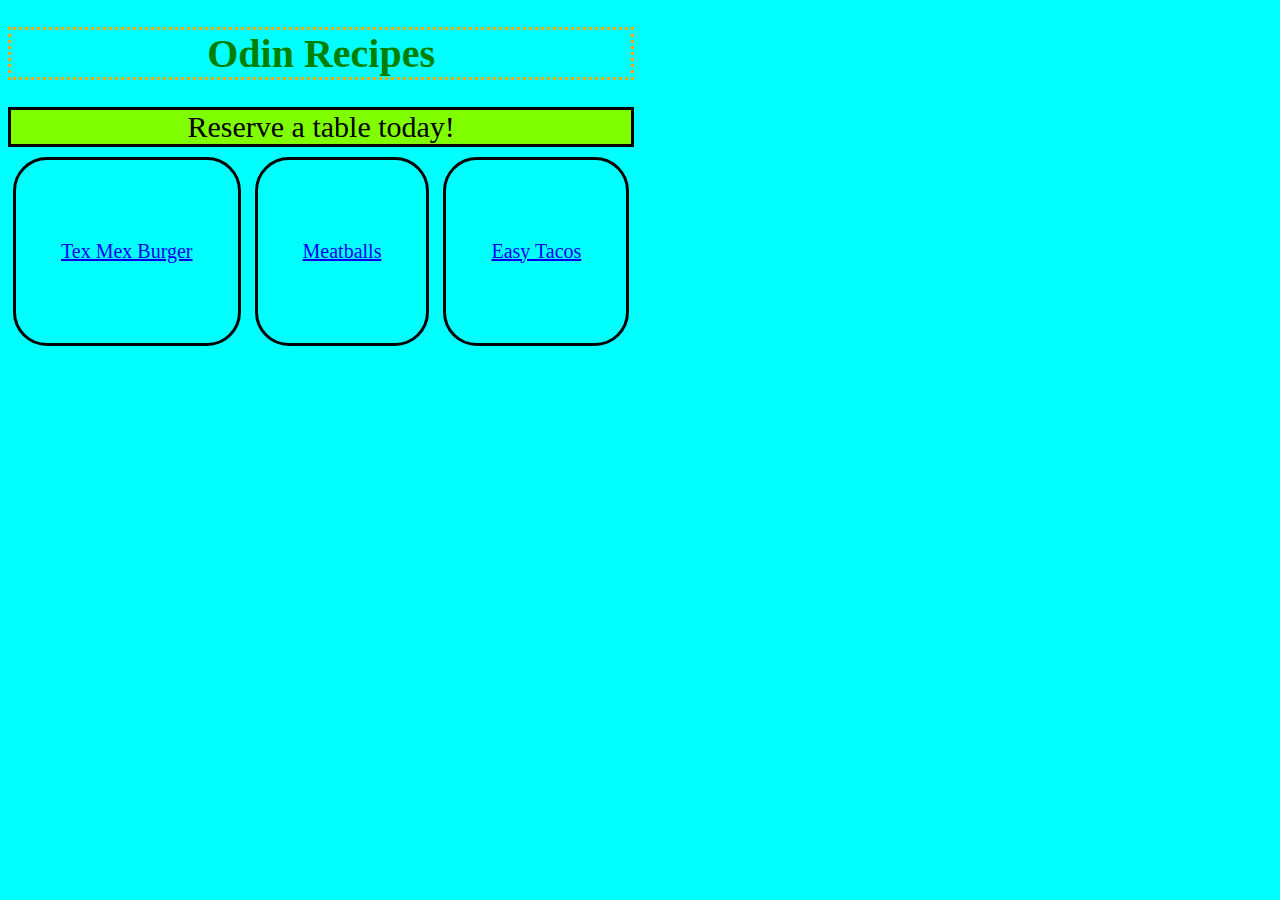
<file: index.html>
<!DOCTYPE html>
<html lang="en">
<head>
    <meta charset="UTF-8">
    <meta name="viewport" content="width=device-width, initial-scale=1.0">
    <title>Three Delicious Recipes</title>
    <link rel="stylesheet" href="fancy.css">
</head>
<body>
    <div class="Odin Recipes">
      <h1>Odin Recipes</h1>
      <div class="reserve">Reserve a table today!</div>
      <div class="menu burger"><a href="recipes/texmexburger.html" target="_blank" rel="noopener noreferrer">Tex Mex Burger</a></div>
      <div class="menu meatball"><a href="recipes/meatballs.html" target="_blank" rel="noopener noreferrer">Meatballs</a></div>
      <div class="menu taco"><a href="recipes/tacos.html" target="_blank" rel="noopener noreferrer">Easy Tacos</a></div>
    </div>
</body>
</html>
</file>
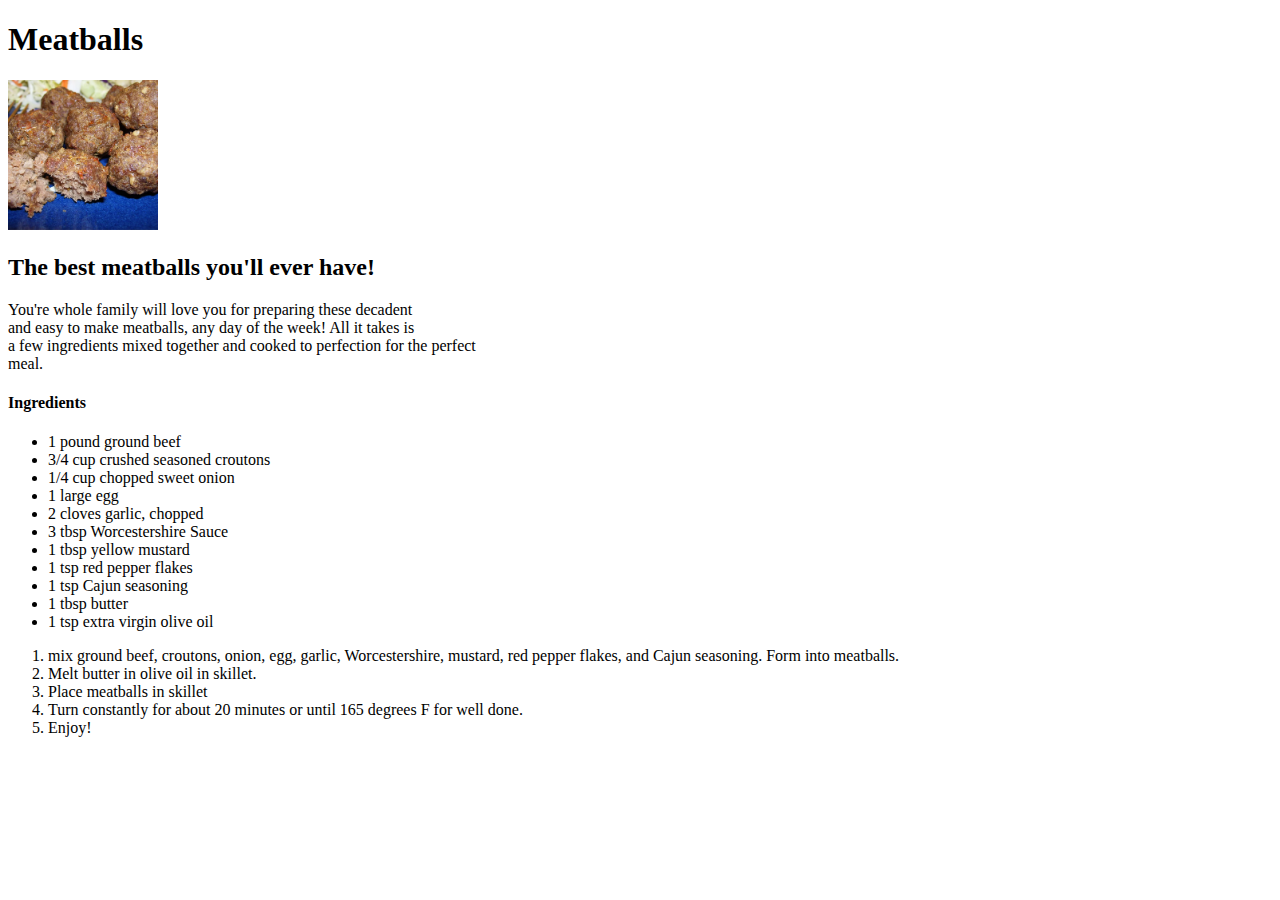
<file: recipes/meatballs.html>
<!DOCTYPE html>
<html lang="en">
<head>
    <meta charset="UTF-8">
    <meta name="viewport" content="width=device-width, initial-scale=1.0">
    <title>Yummy Meatballs</title>
</head>
<body>
    <h1>Meatballs</h1>
    <img src="meatballs_pic.webp" alt="Picuture of meatballs" height="150" width="150">
    <h2>The best meatballs you'll ever have!</h2>
    <p>You're whole family will love you for preparing these decadent <br>
        and easy to make meatballs, any day of the week! All it takes is <br>
        a few ingredients mixed together and cooked to perfection for the perfect <br>
        meal.
    </p>
    <h4>Ingredients</h4>
    <ul>
        <li>1 pound ground beef</li>
        <li>3/4 cup crushed seasoned croutons</li>
        <li>1/4 cup chopped sweet onion</li>
        <li>1 large egg</li>
        <li>2 cloves garlic, chopped</li>
        <li>3 tbsp Worcestershire Sauce</li>
        <li>1 tbsp yellow mustard</li>
        <li>1 tsp red pepper flakes</li>
        <li>1 tsp Cajun seasoning</li>
        <li>1 tbsp butter</li>
        <li>1 tsp extra virgin olive oil</li>
    </ul>
    <ol>
        <li>mix ground beef, croutons, onion, egg, garlic, Worcestershire,
            mustard, red pepper flakes, and Cajun seasoning. Form into meatballs.
        </li>
        <li>Melt butter in olive oil in skillet.</li>
        <li>Place meatballs in skillet</li>
        <li>Turn constantly for about 20 minutes or until 165 degrees F for well done.</li>
        <li>Enjoy!</li>
    </ol>
</body>
</html>
</file>
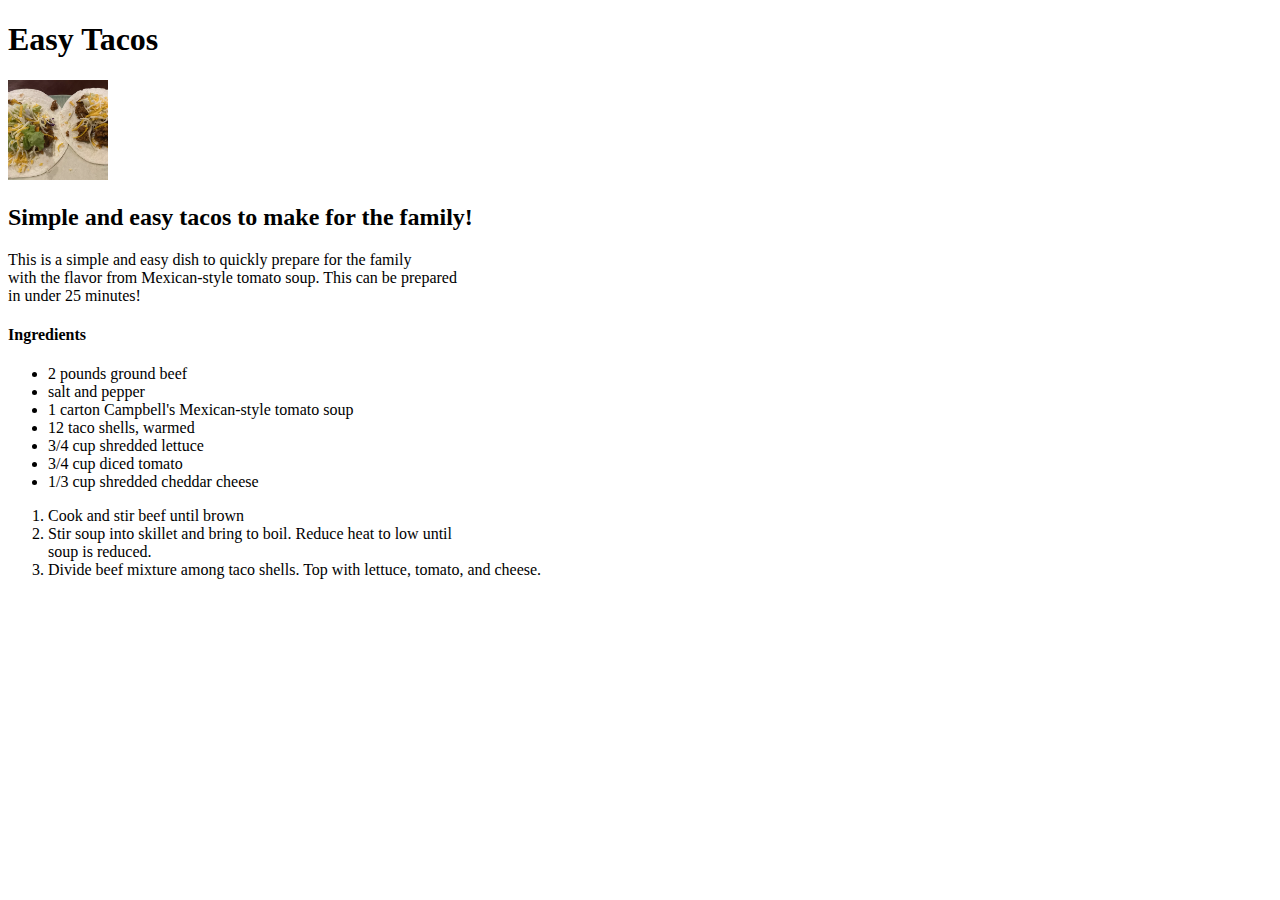
<file: recipes/tacos.html>
<!DOCTYPE html>
<html lang="en">
<head>
    <meta charset="UTF-8">
    <meta name="viewport" content="width=device-width, initial-scale=1.0">
    <title>Easy Tacos</title>
</head>
<body>
    <h1>Easy Tacos</h1>
    <img src="tacopic.webp" alt="two tacos with cheese" height="100" width="100">
    <h2>Simple and easy tacos to make for the family!</h2>
    <p>This is a simple and easy dish to quickly prepare for the family <br>
        with the flavor from Mexican-style tomato soup. This can be prepared<br>
        in under 25 minutes!
    </p>
    <h4>Ingredients</h4>
    <ul>
        <li>2 pounds ground beef</li>
        <li>salt and pepper</li>
        <li>1 carton Campbell's Mexican-style tomato soup</li>
        <li>12 taco shells, warmed</li>
        <li>3/4 cup shredded lettuce</li>
        <li>3/4 cup diced tomato</li>
        <li>1/3 cup shredded cheddar cheese</li>
    </ul>
    <ol>
        <li>Cook and stir beef until brown</li>
        <li>Stir soup into skillet and bring to boil. Reduce heat to low until<br>
            soup is reduced.
        </li>
        <li>Divide beef mixture among taco shells. Top with lettuce, tomato, and cheese.</li>
    </ol>

</body>
</html>
</file>
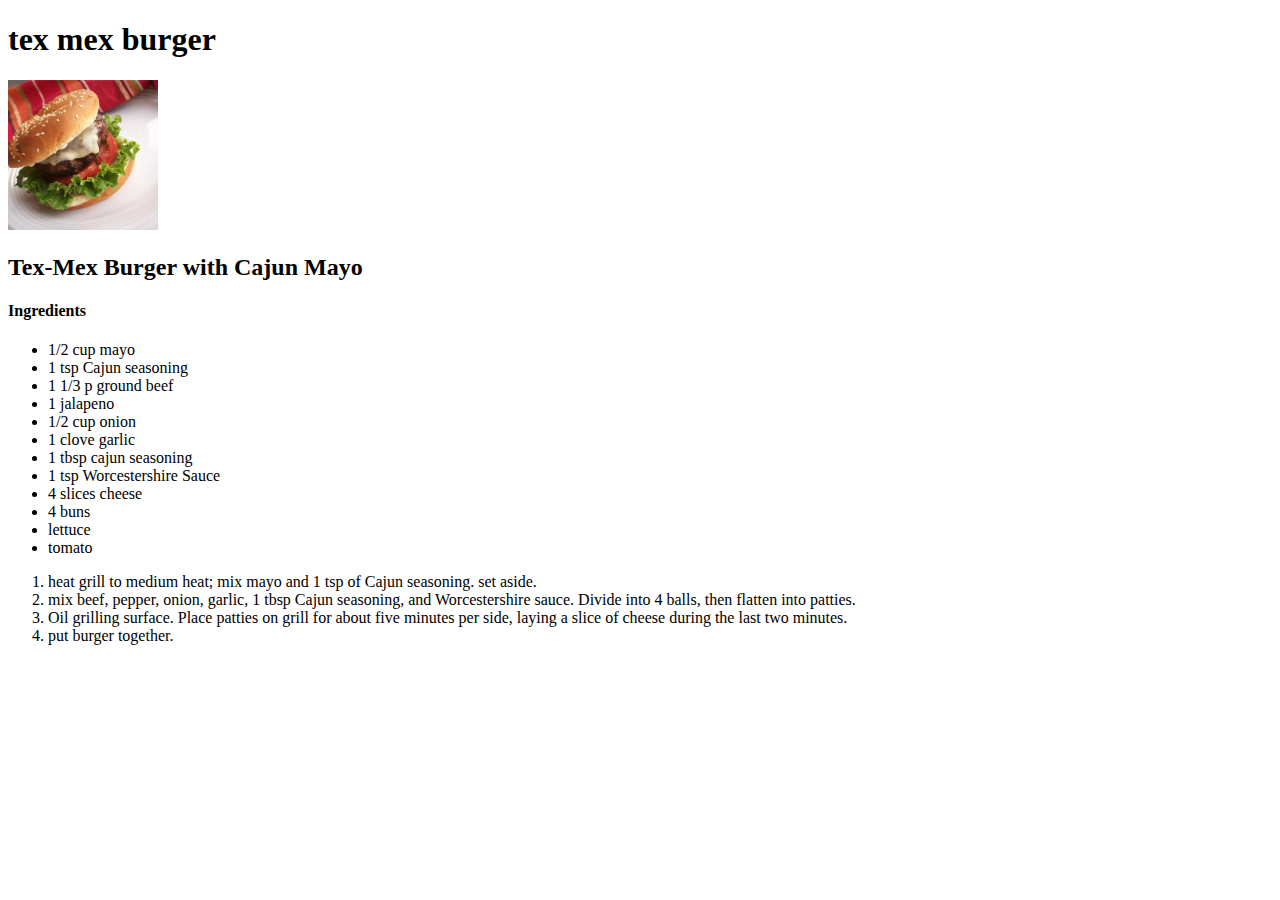
<file: recipes/texmexburger.html>
<!DOCTYPE html>
<html lang="en">
<head>
    <meta charset="UTF-8">
    <meta name="viewport" content="width=, initial-scale=1.0">
    <title>Document</title>
</head>
<body>
    <h1>tex mex burger</h1>
    <img src="./burger.webp" alt="Picture of a thick tex mex burger" height="150" width="150">
    <h2>Tex-Mex Burger with Cajun Mayo</h2>
    <h4>Ingredients</h4>
    <ul>
        <li>1/2 cup mayo</li>
        <li>1 tsp Cajun seasoning</li>
        <li>1 1/3 p ground beef</li>
        <li>1 jalapeno</li>
        <li>1/2 cup onion</li>
        <li>1 clove garlic</li>
        <li>1 tbsp cajun seasoning</li>
        <li>1 tsp Worcestershire Sauce</li>
        <li>4 slices cheese</li>
        <li>4 buns</li>
        <li>lettuce</li>
        <li>tomato</li>
    </ul>
    <ol>
        <li>heat grill to medium heat; mix mayo and 1 tsp of Cajun seasoning. set aside.</li>
        <li>mix beef, pepper, onion, garlic, 1 tbsp Cajun seasoning, and Worcestershire
            sauce. Divide into 4 balls, then flatten into patties.
        </li>
        <li>Oil grilling surface. Place patties on grill for about five minutes per side, 
            laying a slice of cheese during the last two minutes.
        </li>
        <li>put burger together.</li>
    </ol>
</body>
</html>
</file>
<file: fancy.css>
body {
    max-width: fit-content;
    background-color: aqua;
}
h1{
    text-align: center;
    border: dotted orange;
    color: green;
    font-size: 40px;
}
.reserve{
    text-align: center;
    font-size: 30px;
    border: solid black;
    background-color: chartreuse;
}
.menu {
    display: inline-block;
    padding: 80px 45px;
    border: solid black;
    margin: 10px 5px;
    border-radius: 34px;
    font-size: 20px;
}
</file>
